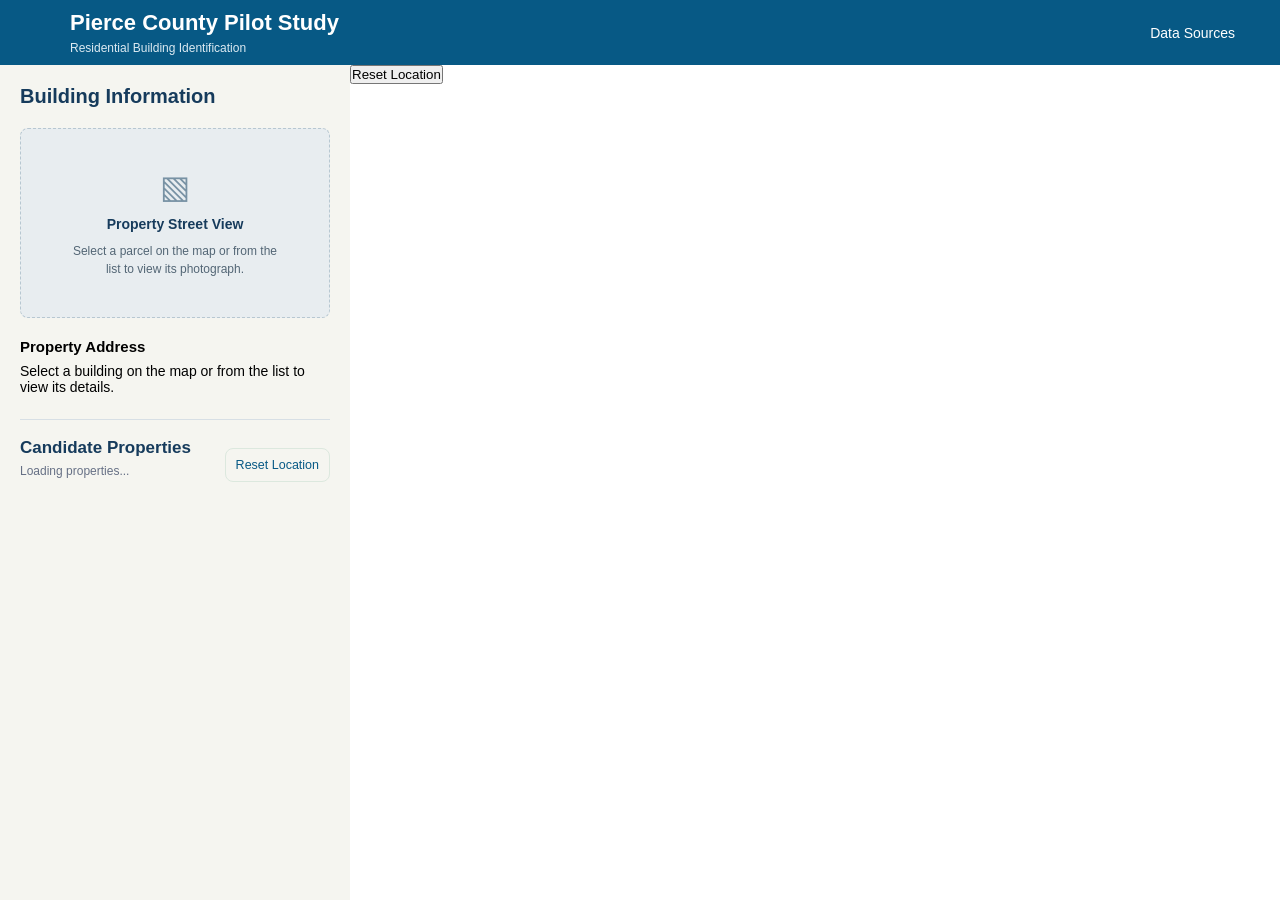
<file: index.html>
<!DOCTYPE html>
<html>

<head>
    <meta charset="utf-8">
    <title>PilotProjectStudy2026</title>
    <meta name="viewport" content="initial-scale=1,maximum-scale=1,user-scalable=no">

    <!-- Mapbox GL JS -->
    <script src="https://api.mapbox.com/mapbox-gl-js/v2.15.0/mapbox-gl.js"></script>

    <!-- Mapbox CSS -->
    <link href="https://api.mapbox.com/mapbox-gl-js/v2.15.0/mapbox-gl.css" rel="stylesheet" />

    <!-- this would link to our own css file lets do seperately -->
    <link rel="stylesheet" href="css/style.css">

</head>

<body>

    <!-- Navigation Bar -->
    <header class="navbar">
        <div class="nav-title">
            <h1>Pierce County Pilot Study</h1>
            <p>Residential Building Identification</p>
        </div>


            <div class="nav-button">
                <div class="dropdown-wrapper">
                    <button type="button" id="data-btn">Data Sources</button>
                    <div id="data-popup" class="dropdown-popup">
                        <h3>Datasets Used</h3>
                        <a href="https://gisdata-piercecowa.opendata.arcgis.com/datasets/piercecowa::tax-parcels/explore?location=47.068072%2C-122.155081%2C0.00" target="_blank">Pierce County Parcels</a>
                        <a href="https://www.piercecountywa.gov/736/Data-Downloads" target="_blank">Property Information (improvement builtas)</a>
                    </div>
                </div>
            </div>
  
    </header> <!-- end nav bar -->
    

    <div class="main-container">
        <!-- Left building information panel -->
        <aside class="container" id="sidebar">

            <h2>Building Information</h2>


        <!--
            PROPERTY STREET VIEW
            
            Initially displays placeholder text and icon
            When a parcel is selected, the street view image is displayed
        -->
            <div class="building-photo">
                <div id="photo-placeholder" class="photo-placeholder">
                    <span class="photo-icon">▧</span>
                    <strong>Property Street View</strong>
                    <p>Select a parcel on the map or from the list to view its photograph.</p>
                </div>

                <img id="building-photo"
                    alt="Street View of selected property"
                    style="display: none;">
            </div>


            <div class="building-details">
                <h3>Property Address</h3>
                <p id="address">Select a building on the map or from the list to view its details.</p>

                <div id="parcel-details" hidden>
                    <p>Parcel Number: <span id="selected-parcel-number"></span></p>
                    <!-- add: HVAC info appears when parcel being select -->
                    <p>HVAC Description: <span id="selected-hvac"></span></p>
                </div>

                <a id="google-maps-link"
                href="#"
                target="_blank"
                rel="noopener noreferrer"
                hidden>
                    View on Google Maps
                </a>
            </div>

        <!--
            CANDIDATE PROPERTY DIRECTORY
            
            Displays a list of candidate properties in the sidebar
            The list is populated from the GeoJSON data file
            
            Users can expand an address group, hove to highlight
            a property, and click to select it on the map
        -->
        <div class="parcel-directory">

            <div class="parcel-header">
                <div>
                    <h3>Candidate Properties</h3>
                    <p id="parcel-count">Loading properties...</p>
                </div>

                <button id="reset-map">Reset Location</button>
            </div>

            <div id="parcel-list"></div>
            <div id="sidebar-resizer"></div>

        </aside>
        <!-- End left building information panel -->

        <!-- Map -->
        <div id="map">
             <button class="reset-map" style = "position: absolute" ;>Reset Location</button>
        </div>

    </div>




    <!-- this would link to our js functions -->
    <script src="js/main.js"></script>


</body>
</html>
</file>
<file: css/style.css>
* {
    margin: 0;
    padding: 0;
    box-sizing: border-box;
}

body {
    font-family: Arial, sans-serif;
}

#map {
    flex: 1;
    height: 100%;
    width: 100%;
    min-width: 0;
    position: relative;

}

/* Navigation bar */
.navbar {
    height: 65px;
    width: 100%;
    background-color: #075985;
    color: white;
    display: flex;
    align-items: center;
    justify-content: space-between;
    padding: 0 25px 0 70px;
    box-sizing: border-box;
}

.nav-title h1 {
    font-size: 22px;
    margin: 0;
}

.nav-title p {
    font-size: 12px;
    margin: 5px 0 0;
    color: #DCEAF2;
}


.nav-button button {
    color: white;
    background: transparent;
    border: none;
    font-size: 14px;
    cursor: pointer;
    padding: 7px 20px;
    border-radius: 20px;
    transition: background-color 0.2s ease;
}

.nav-button button:hover {
    background-color: #ffffff18;
}

.nav-button button.active {
    background-color: #ffffff18;

}

.dropdown-wrapper {
    position: relative;
}

.dropdown-popup {
    display: none;
    position: absolute;
    top: 100%;
    right: 0;
    margin-top: 8px;
    width: 260px;
    padding: 15px;
    background: white;
    color: #333;
    border-radius: 8px;
    box-shadow: 0 4px 12px rgba(0,0,0,0.15);
    z-index: 1000;
}

.dropdown-popup.show {
    display: flex;
    flex-direction: column;
    gap: 12px;
}

.dropdown-popup h3 {
    color: #075985;
    margin: 0 0 5px;
    font-size: 16px;
}

.dropdown-popup a {
    color: #075985;
    text-decoration: none;
    font-size: 13px;
}

.dropdown-popup a:hover {
    color: #d6a828;
    text-decoration: underline;
}

/* End navigation bar */
/* Main layout */
.main-container {
    display: flex;
    width: 100%;
    height: calc(100vh - 65px);
}

/* Sidebar */
.main-container {
    display: flex;
    height: calc(100vh - 65px);
}

.container {
    width: 320px;
    flex-shrink: 0;
    background-color: #F5F5F0;
    padding: 20px;
    overflow-y: auto;
}


.container h2 {
    font-size: 20px;
    margin-bottom: 20px;
    color: #163B5C;
}

.building-photo img {
    width: 100%;
    height: 190px;
    object-fit: cover;
    border-radius: 6px;
    background-color: #ddd;
}

.building-details {
    margin-top: 20px;
}

.building-details h3 {
    font-size: 15px;
    margin-bottom: 8px;
}

.building-details p {
    font-size: 14px;
    margin-bottom: 15px;
}

.building-details a {
    color: #075985;
    font-size: 14px;
    text-decoration: none;
}
/* End sidebar */

/* Data page */ 
.data-page .container {
    width: 100%;
    height: 100vh;
    background-color: #F5F5F0;
    padding: 25px;
}

/* just for display feel free to adjust this outlook? outlook? appearance? nah idk */
/* resize sidebar */ /* resize sidebar */ /* resize sidebar */ /* resize sidebar */
#sidebar {
    position: relative;
    width: 350px;
    min-width: 220px;
    max-width: 600px;
    flex-shrink: 0;
    box-sizing: border-box;
}

/* so you can drag it i mean the sizebar */
#sidebar-resizer {
    position: absolute;
    top: 0;
    right: 0;
    width: 8px;
    height: 100%;
    cursor: col-resize;
    z-index: 10;
}

/* show draggable edge on hover */
#sidebar-resizer:hover {
    background-color: #3440bc;
}
/* end resize sidebar */ /* end resize sidebar */ /* end resize sidebar */ /* end resize sidebar */



/* Candidate property directory */
.parcel-header {
    display: flex;
    justify-content: space-between;
    align-items: center;
    width: 100%;
}

.parcel-header h3 {
    margin-top: 0;
}

.parcel-header p {
    margin-bottom: 15px;
}
 
/* Reset map */
#reset-map {
    white-space: nowrap;
    cursor: pointer;
    padding: 9px 10px;
    background-color: #F5F5F0;
    color: #075985;
    border: 1px solid #DCE8DE;
    border-radius: 8px;
    font-size: 12.5px;
    font-weight: 500;
    display: inline-flex;
    align-items: center;
    gap: 7px;
    transition: all 0.2s ease;
}

#reset-map:hover {
    background-color: #e9f0f4;
    border-color: #075985;
}

#reset-map:active {
    transform: scale(0.97);
}

#reset-map:disabled {
    opacity: 0.45;
    cursor: not-allowed;
}
/* End reset map */



.parcel-directory {
    margin-top: 24px;
    padding-top: 18px;
    border-top: 1px solid #D7DFE5;
}

.parcel-directory h3 {
    font-size: 17px;
    color: #163B5C;
    margin-bottom: 6px;
}

#parcel-count {
    color: #667085;
    font-size: 12px;
    margin-bottom: 14px;
}

#parcel-list {
    display: flex;
    flex-direction: column;
    gap: 10px;
}

/* Individual property groups */

.property-group {
    background: #FFFFFF;
    border: 1px solid #D7DFE5;
    border-radius: 9px;
    overflow: hidden;
    transition: border-color 0.2s, box-shadow 0.2s;
}

.property-group:hover {
    border-color: #80AFC6;
    box-shadow: 0 2px 8px rgba(0, 0, 0, 0.06);
}

.property-group summary {
    display: flex;
    align-items: center;
    gap: 10px;
    padding: 14px 12px;
    cursor: pointer;
    list-style: none;
}

.property-group summary::-webkit-details-marker {
    display: none;
}

.property-group summary:hover {
    background-color: #EDF5FA;
}

.property-group summary:focus-visible {
    outline: 2px solid #075985;
    outline-offset: -2px;
}

.property-title {
    flex: 1;
    min-width: 0;
    font-weight: 600;
    color: #163B5C;
    font-size: 13px;
    overflow-wrap: anywhere;
}

.property-count {
    font-size: 11px;
    color: #667085;
    white-space: nowrap;
}

/* Expand/collapse indicator */
.property-group summary::after {
    content: "⌄";
    font-size: 18px;
    color: #667085;
    transition: transform 0.2s;
}

.property-group[open] summary::after {
    transform: rotate(180deg);
}

/* Individual parcel buttons */
.property-units {
    display: flex;
    flex-direction: column;
    gap: 6px;
    padding: 8px;
    border-top: 1px solid #E5E7EB;
}

.parcel-item {
    width: 100%;
    display: block;
    text-align: left;
    padding: 10px 12px;
    background: #F6F8FA;
    border: 1px solid transparent;
    border-radius: 6px;
    cursor: pointer;
    font-family: inherit;
    transition: background 0.15s, border-color 0.15s;
}

.parcel-item strong {
    display: block;
    font-size: 13px;
    color: #163B5C;
    margin-bottom: 5px;
}

.parcel-item small {
    display: block;
    font-size: 11px;
    color: #667085;
}

.parcel-item:hover {
    background-color: #fffbf0;
    border-color: #d6a828;
}

.parcel-item:focus-visible {
    outline: 2px solid #075985;
    outline-offset: 2px;
}

.parcel-item.selected {
    background-color: #fff5e5;
    border: 2px solid #d6a828;
}
/* End candidate property directory */



/* Building photograph placeholder */
.photo-placeholder {
    width: 100%;
    min-height: 190px;
    padding: 22px;
    background-color: #E8EDF0;
    border: 1px dashed #B7C7D1;
    border-radius: 8px;

    display: flex;
    flex-direction: column;
    align-items: center;
    justify-content: center;
    gap: 10px;

    text-align: center;
    color: #536675;
}

.photo-placeholder[hidden] {
    display: none;
}

.photo-icon {
    font-size: 32px;
    color: #7892A4;
}

.photo-placeholder strong {
    font-size: 14px;
    color: #163B5C;
}

.photo-placeholder p {
    font-size: 12px;
    line-height: 1.5;
    max-width: 220px;
}
/* End building photograph placeholder */


/* Location */
.maplibregl-ctrl-top-right {
    display: block;
    z-index: 10;
}

.maplibregl-ctrl-group {
    display: block;
}
/* End location
</file>
